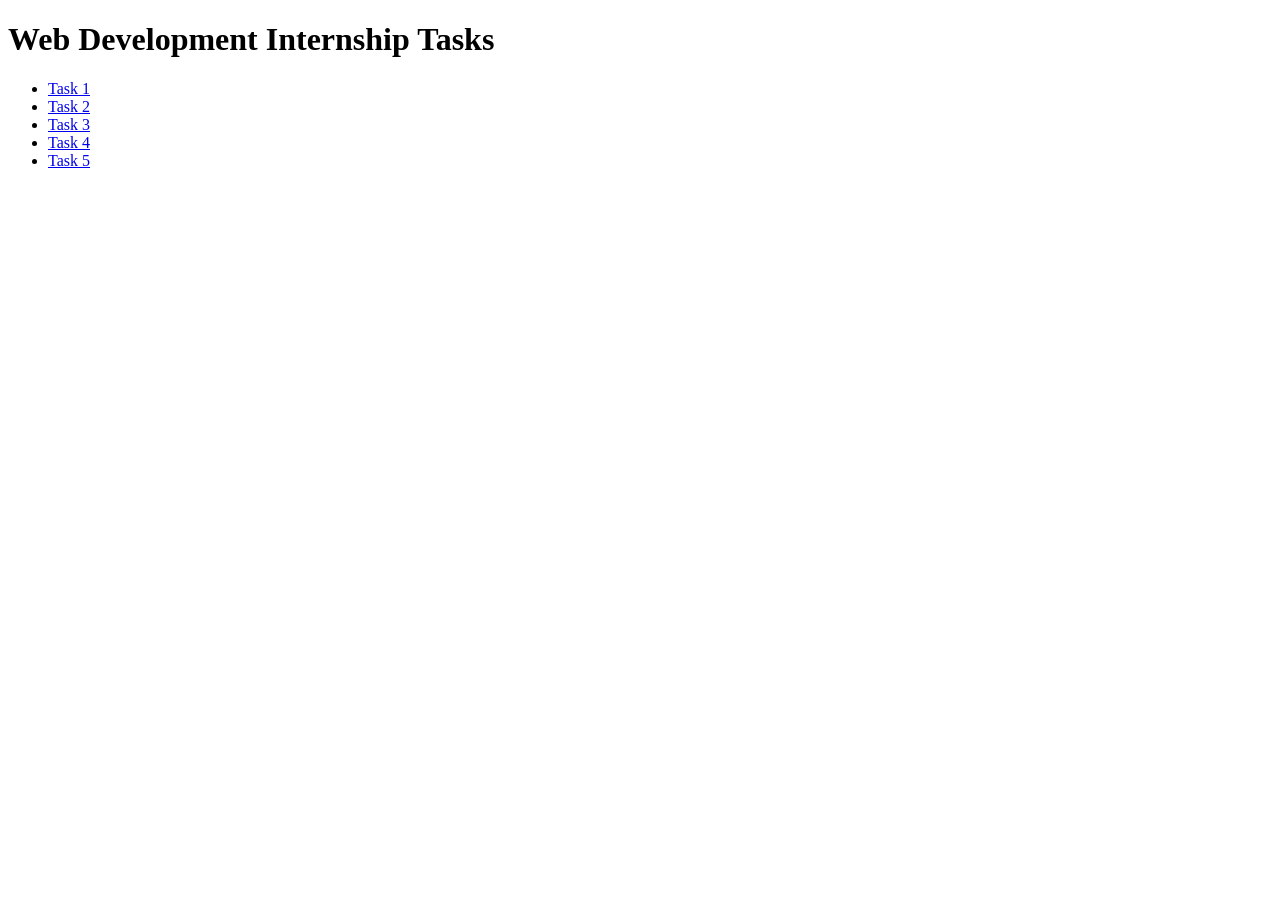
<file: index.html>
<!doctype html>
<html>
<head><title>Apex Internship — Deeviyamssh Kasala</title></head>
<body>
  <h1>Web Development Internship Tasks</h1>
  <ul>
    <li><a href="task-1/">Task 1</a></li>
    <li><a href="task-2/">Task 2</a></li>
    <li><a href="task-3/">Task 3</a></li>
    <li><a href="task-4/">Task 4</a></li>
    <li><a href="task-5/">Task 5</a></li>
  </ul>
</body>
</html>
</file>
